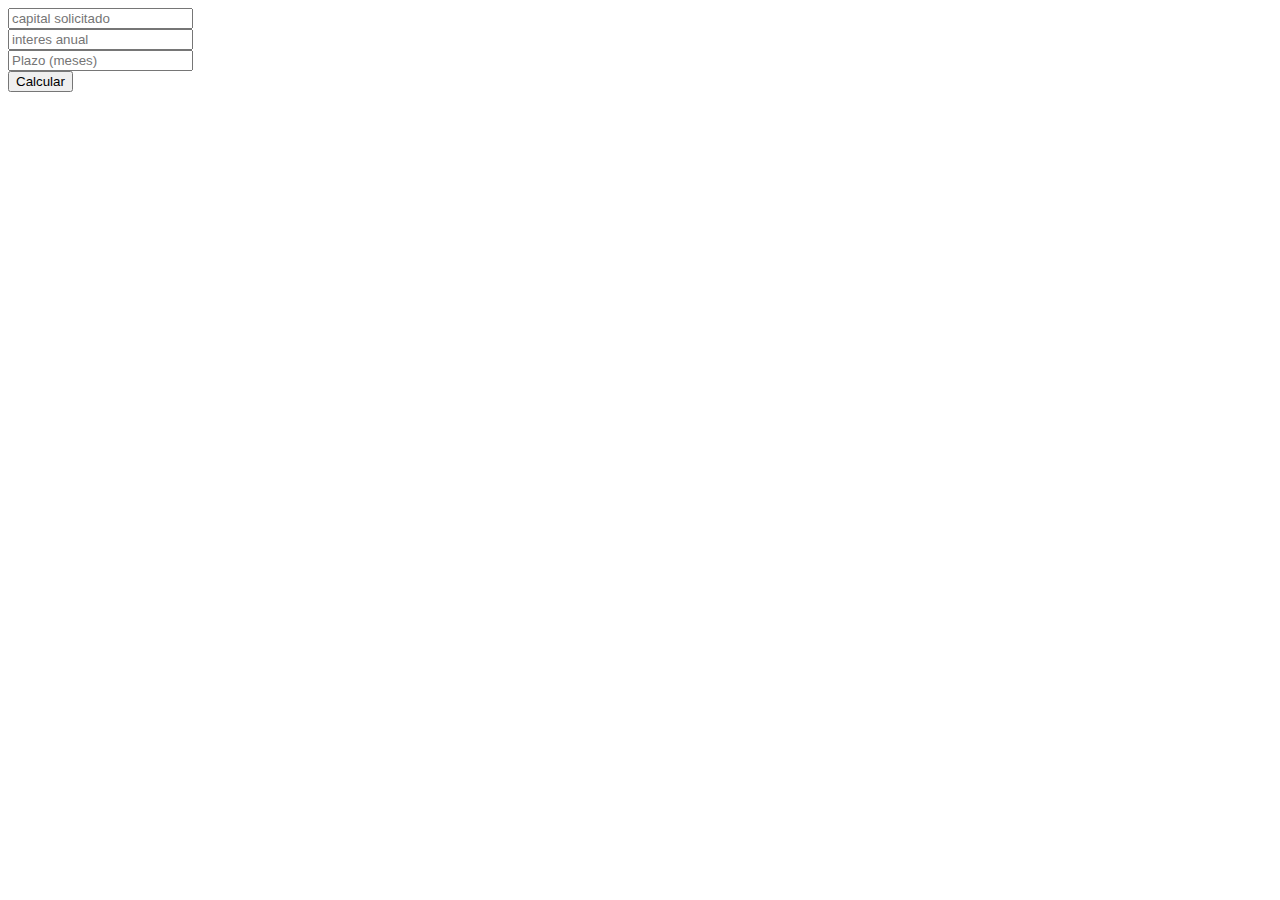
<file: JavaScript/Cuota/index.html>
<!DOCTYPE html>
<html lang="en">
<head>
    <meta charset="UTF-8">
    <meta name="viewport" content="width=device-width, initial-scale=1.0">
    <title>EjCuota</title>
</head>
<body>
    <script>

function calcular(){
                var xmlhttp = new XMLHttpRequest();
                xmlhttp.onreadystatechange = function () {
                    if (this.readyState == 4 && this.status == 200) {
                        console.log(this.responseText)
                    }
                };
                xmlhttp.open("GET", "cuota.php?usuario=" + document.getElementById("capital").value + document.getElementById("interes").value)/document.getElementById("meses");
                xmlhttp.send();
        }
    </script>

<input type="number" name="capital" id="capital" placeholder="capital solicitado"><br>
<input type="number" name="interes" id="interes" placeholder="interes anual"><br>
<input type="number" name="meses" id="meses" placeholder="Plazo (meses)"><br>
<button type="submit" onclick=calcular()>Calcular</button>



</body>
</html>
</file>
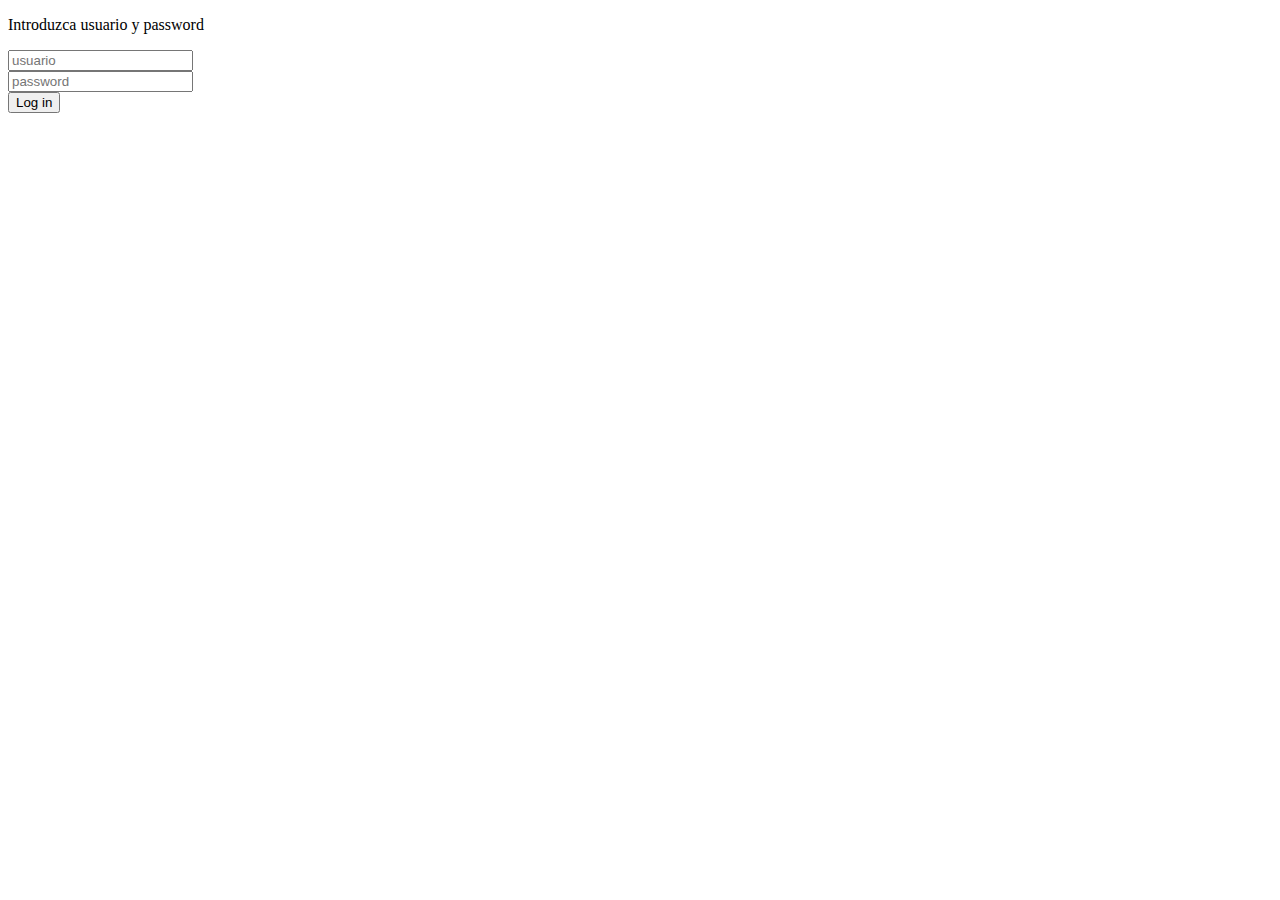
<file: JavaScript/LoginAjax/index.html>
<!DOCTYPE html>
<html lang="en">

<head>
    <meta charset="UTF-8">
    <meta name="viewport" content="width=device-width, initial-scale=1.0">
    <title>Ejercicio Ajax</title>
    <style>

    </style>
</head>

<body>
    <script>
        function valido() {
                var xmlhttp = new XMLHttpRequest();
                xmlhttp.onreadystatechange = function () {
                    if (this.readyState == 4 && this.status == 200) {
                        console.log(this.responseText)
                    }
                };
                xmlhttp.open("GET", "login.php?usuario=" + document.getElementById("usuario").value+"&password=" + document.getElementById("password").value, true);
                xmlhttp.send();
        }
    </script>

    <p>Introduzca usuario y password</p>
    <div id="contenido">
        <input type="text" name="usuario" id="usuario" placeholder="usuario"> <br>
        <input type="password" name="password" id="password" placeholder="password"> <br>
        <button type="submit" name="login" id="login" onclick=valido()>Log in</button>
    </div>
</body>

</html>
</file>
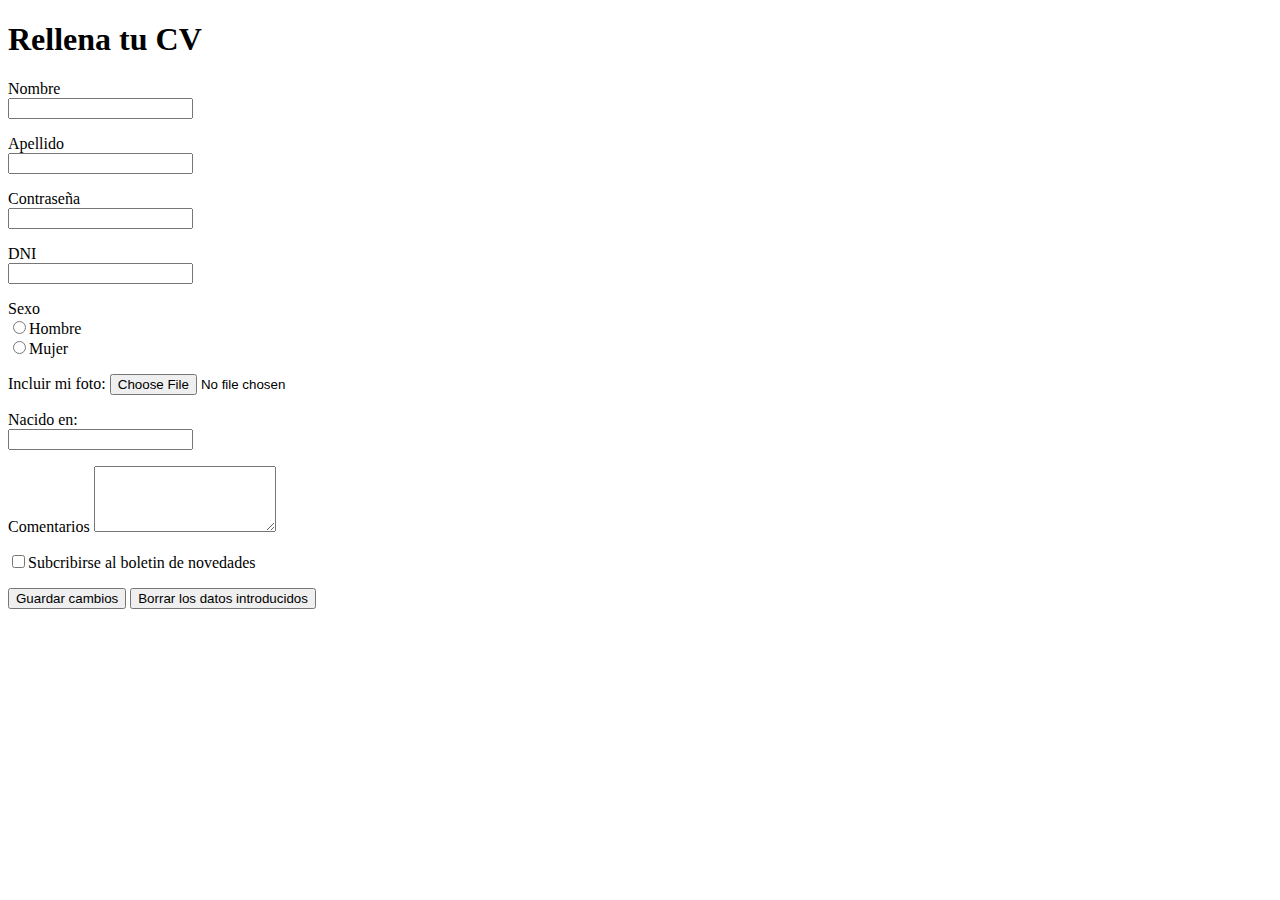
<file: Tema1/Practica1/index.html>
<!DOCTYPE html>
<html lang="es">
<head>
    <meta charset="UTF-8">
    <meta name="viewport" content="width=device-width, initial-scale=1.0">
    <title>Formulario</title>
</head>
<body>
    <h1>Rellena tu CV</h1>
    
    <form action="recogida.php" method="post" enctype="multipart/form-data">

        <p><label for="nombre">Nombre</label> <br/>
        <input type="text" name="nombre" id="nombre"></p>

        <p><label for="apellido">Apellido</label><br/>
        <input type="text" name="apellido" id="apellido"></p>

        <p><label for="contraseña">Contraseña</label><br/>
        <input type="password" name="contraseña" id="contraseña"></p>

        <p><label for="dni">DNI</label><br/>
        <input type="text" name="dni" id="dni"></p>

        <p><label for="sexo">Sexo</label><br/>
        <input type="radio" name="sexo" id="sexo" value="H"><span>Hombre</span><br/>
        <input type="radio" name="sexo" id="sexo"value="M"><span>Mujer</span></p>

        <p><label for="archivo">Incluir mi foto: </label>
        <input type="file" name="archivo" id="archivo" accept="image/*"></p>

        <p><label for="nacimiento">Nacido en:</label><br/>
        <input type="" name="nacimiento" id="nacimiento"></p>

        <p><label for="comentarios">Comentarios</label>
        <textarea id="comentarios" name="comentarios" rows="4" cols="20"></textarea></p>

        <p><label for="sub"></label>
        <input type="checkbox" name="sub" id="sub"><span>Subcribirse al boletin de novedades</span></p>
        
        <p>

        <button type="submit" name="guardar">Guardar cambios</button>
        <button type="reset" name="borrar">Borrar los datos introducidos</button></p>
    </form>
</body>
</html>
</file>
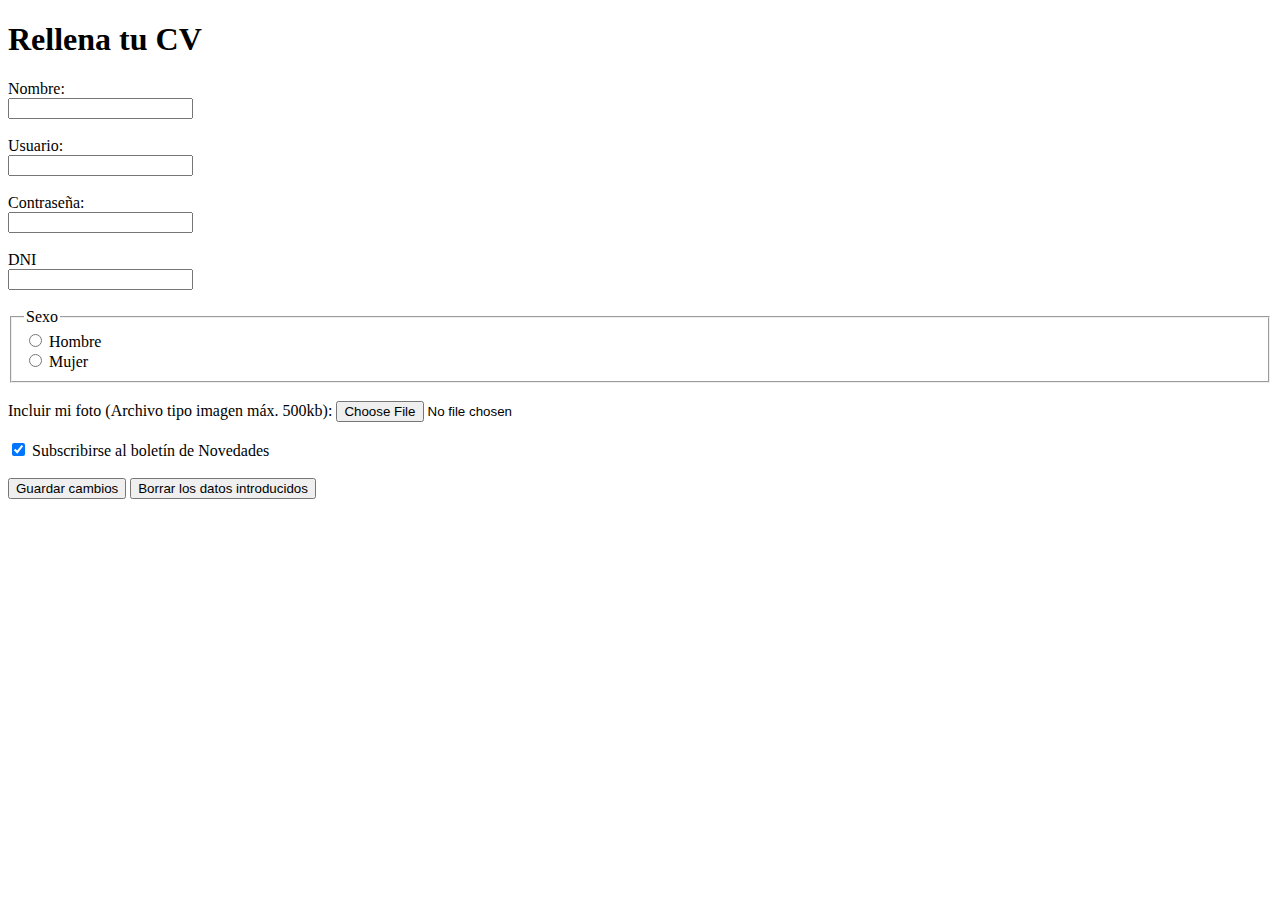
<file: Tema1/Teor_Subir_Archivo/index.html>
<!doctype html>
<html lang="es">

<head>
    <meta charset="UTF-8">
    <title>Ejemplo de Formulario</title>
</head>

<body>
<header>
    <h1>Rellena tu CV</h1>
</header>
<main>
    <form action="post.php" method="post" enctype="multipart/form-data">
        <label for="nombre">Nombre:<br></label>
        <input type="text" name="nombre" id="nombre">
        <br><br>

        <label for="usuario">Usuario:<br></label>
        <input type="text" name="usuario" id="usuario">
        <br><br>

        <label for="pwd">Contraseña:<br></label>
        <input type="password" name="pwd" id="pwd">
        <br><br>

        <label for="nif">DNI<br></label>
        <input type="text" name="nif" id="nif">
        <br><br>

        <fieldset>
            <legend>Sexo</legend>
            <input type="radio" name="sexo" id="hombre" value="hombre">
            <label for="hombre">Hombre</label>
            <br>
            <input type="radio" name="sexo" id="mujer" value="mujer">
            <label for="mujer">Mujer</label>
        </fieldset>
        <br>

        <label for="foto">Incluir mi foto (Archivo tipo imagen máx. 500kb):</label>
        <input type="file" name="foto" id="foto">
        <br><br>

        <input type="checkbox" name="sub" id="sub" checked>
        <label for="sub">Subscribirse al boletín de Novedades</label>
        <br><br>

        <input type="submit" name="enviar" value="Guardar cambios">
        <input type="reset" value="Borrar los datos introducidos">
    </form>
</main>
</body>
</html>
</file>
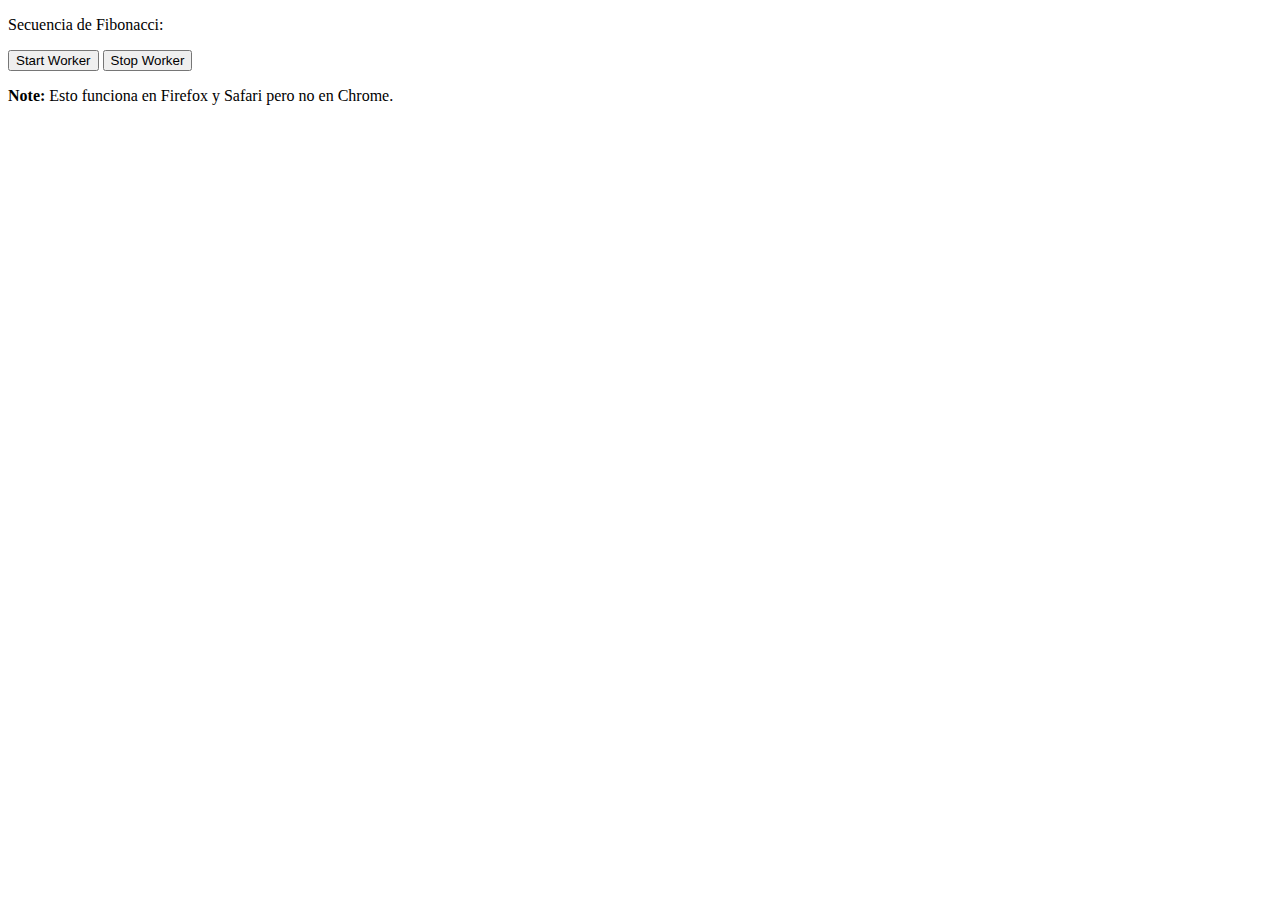
<file: JavaScript/webworker/webworker.html>
<!DOCTYPE html>
<html>
<body>
<p>Secuencia de Fibonacci: <output id="result"></output></p>
<button onclick="startWorker()">Start Worker</button>
<button onclick="stopWorker()">Stop Worker</button>
<p><strong>Note:</strong> Esto funciona en Firefox y Safari pero no en Chrome.</p>
<script>
var w;
function startWorker() {
if(typeof(Worker) !== "undefined") {
if(typeof(w) == "undefined") {
w = new Worker("Worker.js");
}
w.onmessage = function(event) {
document.getElementById("result").innerHTML = event.data;
};
} else {
document.getElementById("result").innerHTML = "Fallo al ejecutar el web worker";
}
}
function stopWorker() {
w.terminate();
w = undefined;
}
</script>
</body>
</html>
</file>
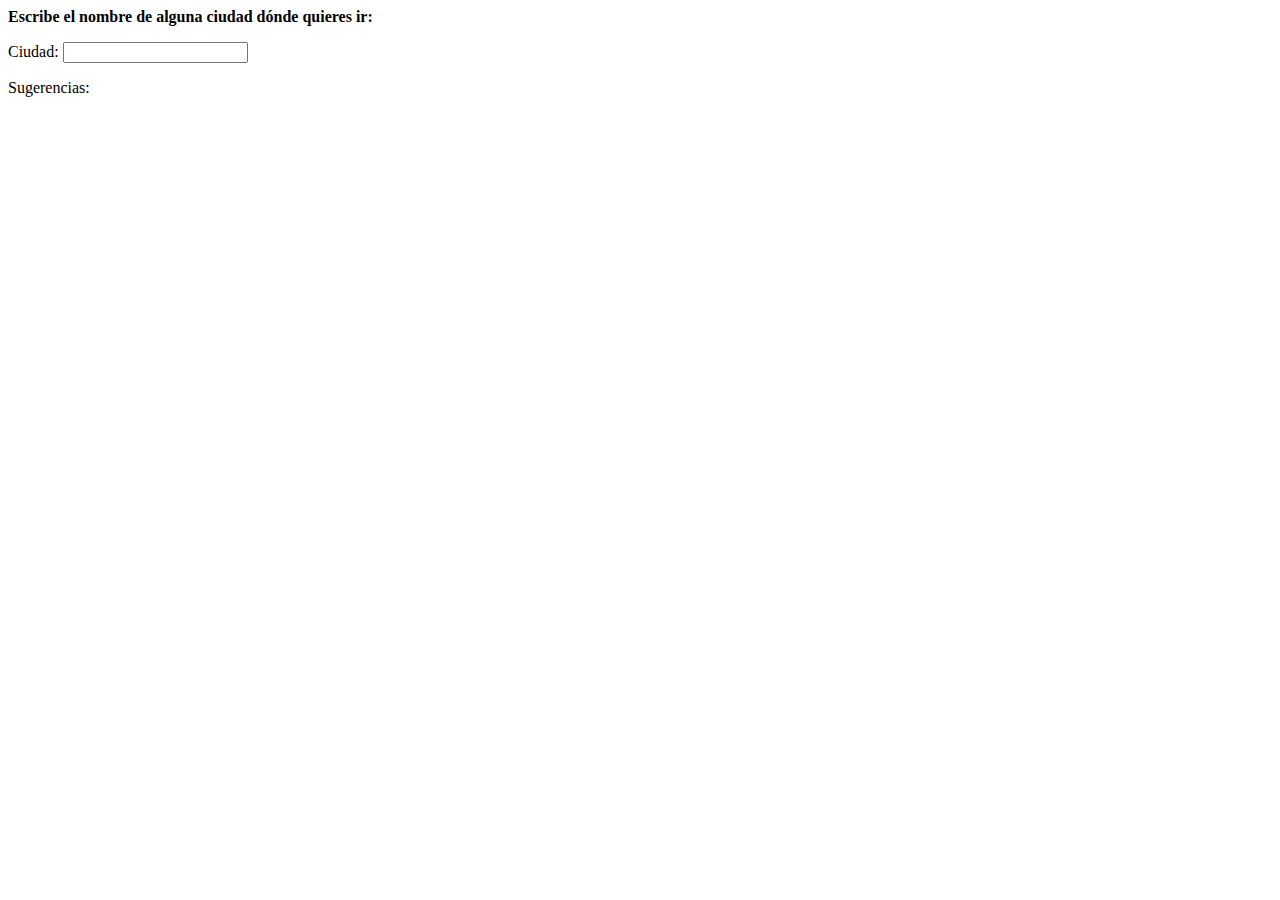
<file: JavaScript/Capitulo5/Ej1Clase/ciudades.html>
<html>
<head>
<script>
function muestraSugerencia(str) {
 if (str.length == 0) {
   document.getElementById("txtSugerencia").innerHTML = "";
   return;
 } else {
   var xmlhttp = new XMLHttpRequest();
   xmlhttp.onreadystatechange = function() {
     if (this.readyState == 4 && this.status == 200) {
       document.getElementById("txtSugerencia").innerHTML = this.responseText;
     }
   };
   xmlhttp.open("GET", "http://localhost/Proyectos/JavaScript/Capitulo5/Ej1Clase/ciudades.php?param=" + str, true);
   // La dirección anterior corresponde a la ubicación de la página php en el servidor localhost
   // Esta dirección podrá diferir dependiendo de la necesidad del programador.
   xmlhttp.send();
 }
}
</script>
</head>
<body>

<p><b>Escribe el nombre de alguna ciudad d&oacute;nde quieres ir:</b></p>
<form>
Ciudad: <input type="text" onkeyup="muestraSugerencia(this.value)">
</form>
<p>Sugerencias: <span id="txtSugerencia"></span></p>
</body>
</html>
</file>
